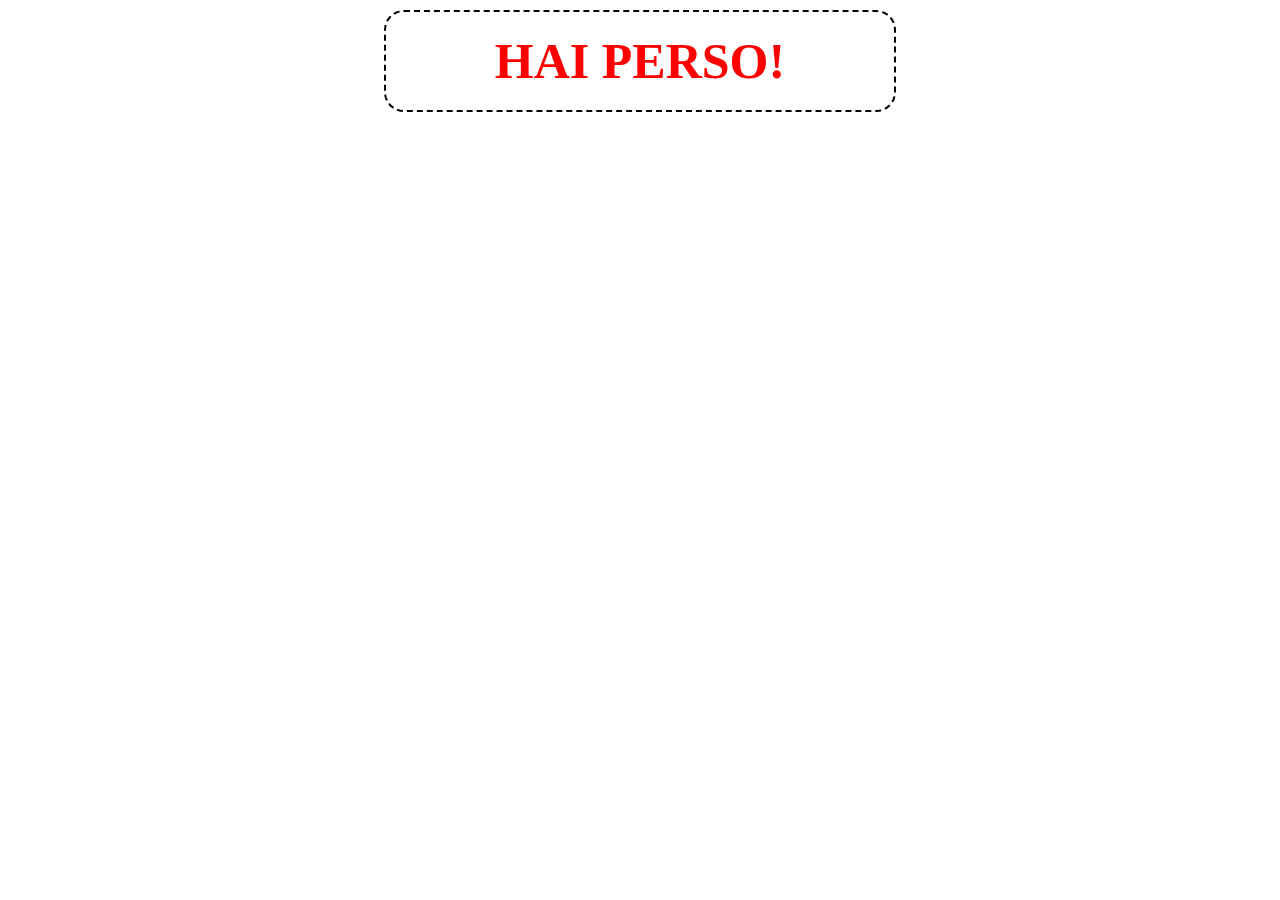
<file: 2_dadi/index.html>
<!DOCTYPE html>
<html lang="en">
<head>
    <meta charset="UTF-8">
    <meta http-equiv="X-UA-Compatible" content="IE=edge">
    <meta name="viewport" content="width=device-width, initial-scale=1.0">
    <link rel="stylesheet" href="css/style.css">
    <title>Dadi</title>
</head>
<body>
    <div class="container">
        <h4 id="gioco" class="blue"></h4>
    </div>
    


    <script type="text/javascript" src="js/main.js"></script>
    
</body>
</html>
</file>
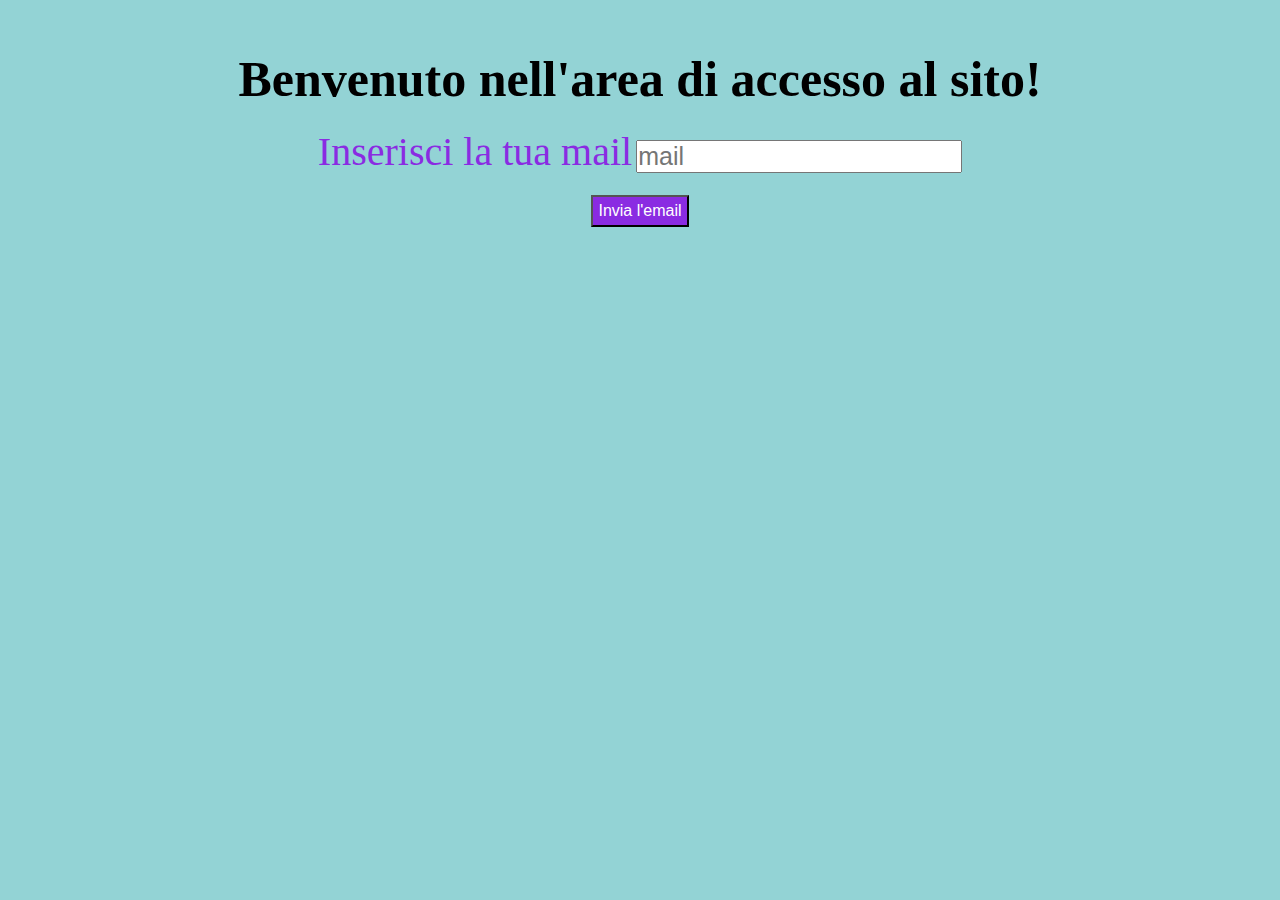
<file: 3_bonus/index.html>
<!DOCTYPE html>
<html lang="en">
<head>
    <meta charset="UTF-8">
    <meta http-equiv="X-UA-Compatible" content="IE=edge">
    <meta name="viewport" content="width=device-width, initial-scale=1.0">
    <link rel="stylesheet" href="css/style.css">
    <title>Email</title>
</head>
<body>
    <h1>Benvenuto nell'area di accesso al sito!</h1>
    <form>
        <label for="mail">Inserisci la tua mail</label>
        <input type="mail" id="mail" placeholder="mail">
    </form>
    
    <button id="btn" type="button">Invia l'email</button>
    <div id="elenco-email"></div>


    <script type="text/javascript" src="js/main.js"></script>
    
</body>
</html>
</file>
<file: 2_dadi/css/style.css>
*{
    padding: 0;
    margin: 0;
    box-sizing: border-box;
}
div{
    background-color: white;
    border: dashed 2px black;
    border-radius: 20px;
    margin: 10px 30%;
    padding: 20px;
}
h4{
    text-transform: uppercase;
    font-size: 50px;
    text-align: center;
  }
  
  .verde{
    color: green;
  }
  
  .rosso{
    color: red;
  }
  
  .blue{
    color: blue;
  }
</file>
<file: 3_bonus/css/style.css>
*{
    padding: 0;
    margin: 0;
    box-sizing: border-box;
}
body{
    text-align: center;
    background-color: rgb(147, 211, 213);
   
}
h1{
    font-size: 50px;
   padding-top: 50px;
}
form{
    padding: 20px;
}
form label{
    font-size: 40px;
    color: blueviolet;
}
input{
    font-size: 25px;
}
#btn{
    font-size: 16px;
    padding: 5px;
    background-color:blueviolet;
    color: white;
}
#elenco-email{
    margin-top: 50px;
    font-size: 15px;
    

}
</file>
